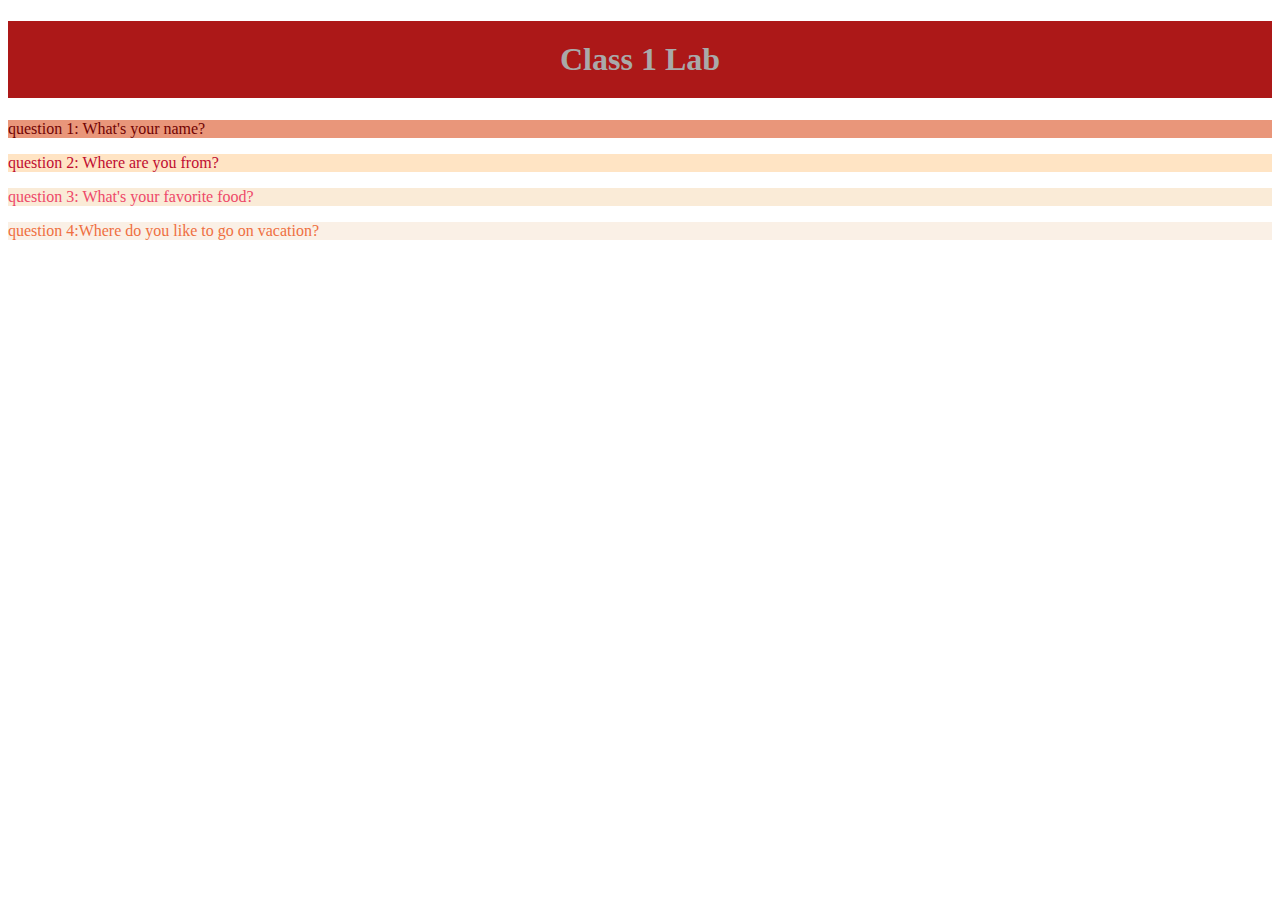
<file: 201/index.html>
<!DOCTYPE html>
<html>

<head>
    <title>Class 1 Lab</title>
    <style>
        h1 {
            text-align: center;
            background-color: rgb(172, 24, 24);
            color: darkgrey;
            padding: 20px;
        }
    </style>
</head>

<body>
    <header>
        <h1>Class 1 Lab</h1>
    </header>
    <main>
        <p style="color: rgb(113, 3, 3); background-color: darksalmon;">question 1: What's your name?</p>
        <p style="color: rgb(192, 13, 49); background-color: bisque;">question 2: Where are you from?</p>
        <p style="color: rgb(238, 72, 105); background-color: antiquewhite;">question 3: What's your favorite food?</p>
        <p style="color: rgb(239, 111, 65); background-color: linen;">question 4:Where do you like to go on vacation?
        </p>
    </main>

    <script>
        //question 1
        let username = prompt("What is your name?");
        console.log("user's name" + username);
        //question 2
        let origin = prompt("Where are you from?");
        console.log("user's origin" + origin);
        //question 3
        let favoritefood = prompt("What is your favorite food?");
        console.log("user's favorite food" + favoritefood);
        //question 4
        let vacationplace = prompt("Where do you like to go on vacation?");
        console.log("user's vacation place" + vacationplace);

        var response = 'Hello ' + username + ' from ' + origin + '. I also like to eat ' + favoritefood + ' while on vacation in ' + vacationplace;
        alert(response);


    </script>
</body>

</html>
<footer></footer>
</file>
